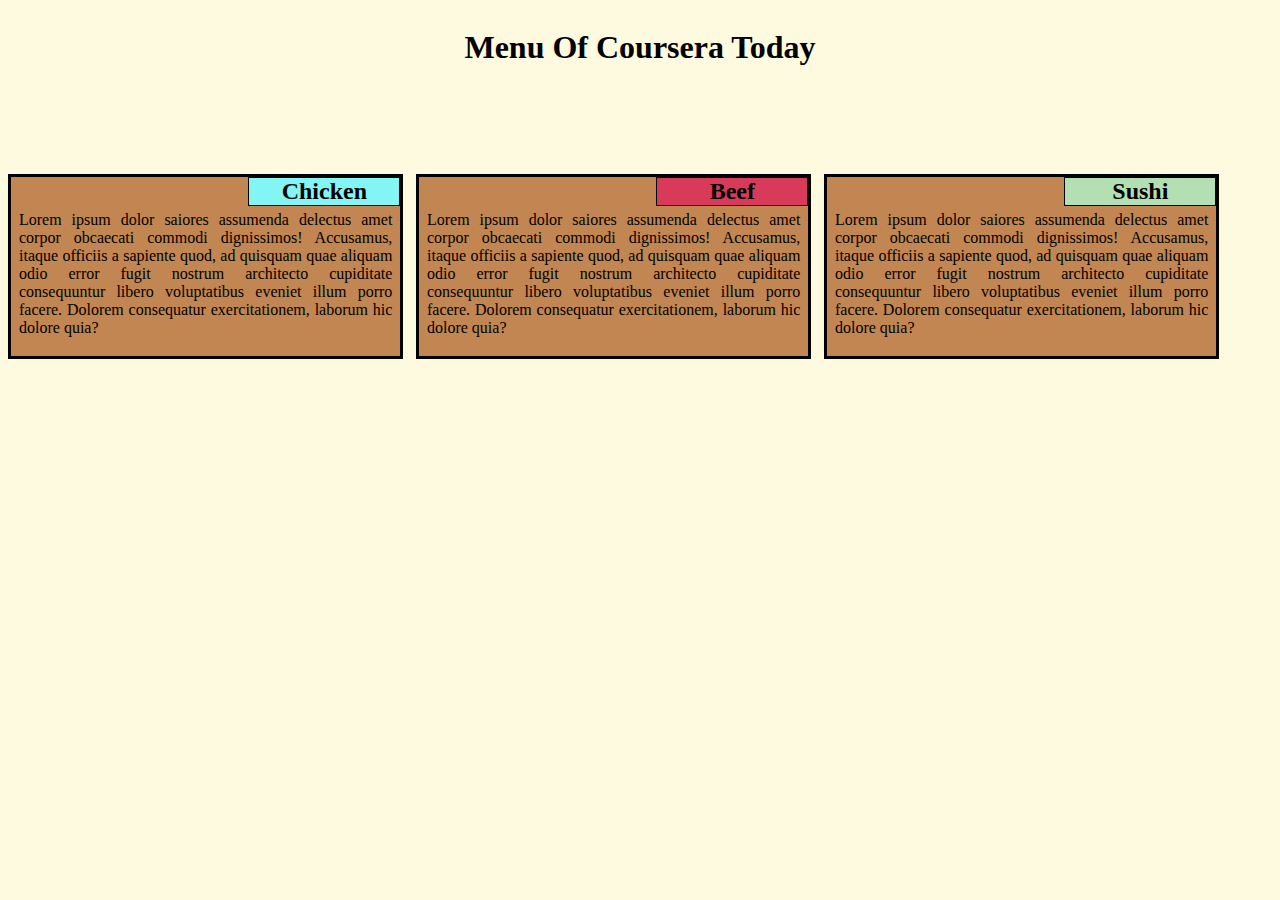
<file: module2-solution/index.html>
<!DOCTYPE html>
<html lang="en">
<head>
    <meta charset="UTF-8">
    <meta http-equiv="X-UA-Compatible" content="IE=edge">
    <meta name="viewport" content="width=device-width, initial-scale=1.0">
    <title>Module2-solution</title>
    <link rel="stylesheet" href="css/style.css">
</head>
<body>
    <header>
        <h1 id="menu">Menu Of Coursera Today</h1>
    </header>
<br><br>
    <div id="first">
            <h2>Chicken</h2>
            <p>Lorem ipsum dolor saiores assumenda delectus amet corpor obcaecati commodi dignissimos!
                Accusamus, itaque officiis a sapiente quod, ad quisquam quae aliquam odio error fugit nostrum architecto cupiditate consequuntur libero voluptatibus eveniet illum porro facere. Dolorem consequatur exercitationem, laborum hic dolore quia?</p>
            </div>


    <div id="second">
            <h2>Beef</h2>
            <p>Lorem ipsum dolor saiores assumenda delectus amet corpor obcaecati commodi dignissimos!
            Accusamus, itaque officiis a sapiente quod, ad quisquam quae aliquam odio error fugit nostrum architecto cupiditate consequuntur libero voluptatibus eveniet illum porro facere. Dolorem consequatur exercitationem, laborum hic dolore quia?</p>
            </div>


    <div id="third">
            <h2>Sushi</h2>
            <p>Lorem ipsum dolor saiores assumenda delectus amet corpor obcaecati commodi dignissimos!
                Accusamus, itaque officiis a sapiente quod, ad quisquam quae aliquam odio error fugit nostrum architecto cupiditate consequuntur libero voluptatibus eveniet illum porro facere. Dolorem consequatur exercitationem, laborum hic dolore quia?</p>
            </div>









</body>
</html>
</file>
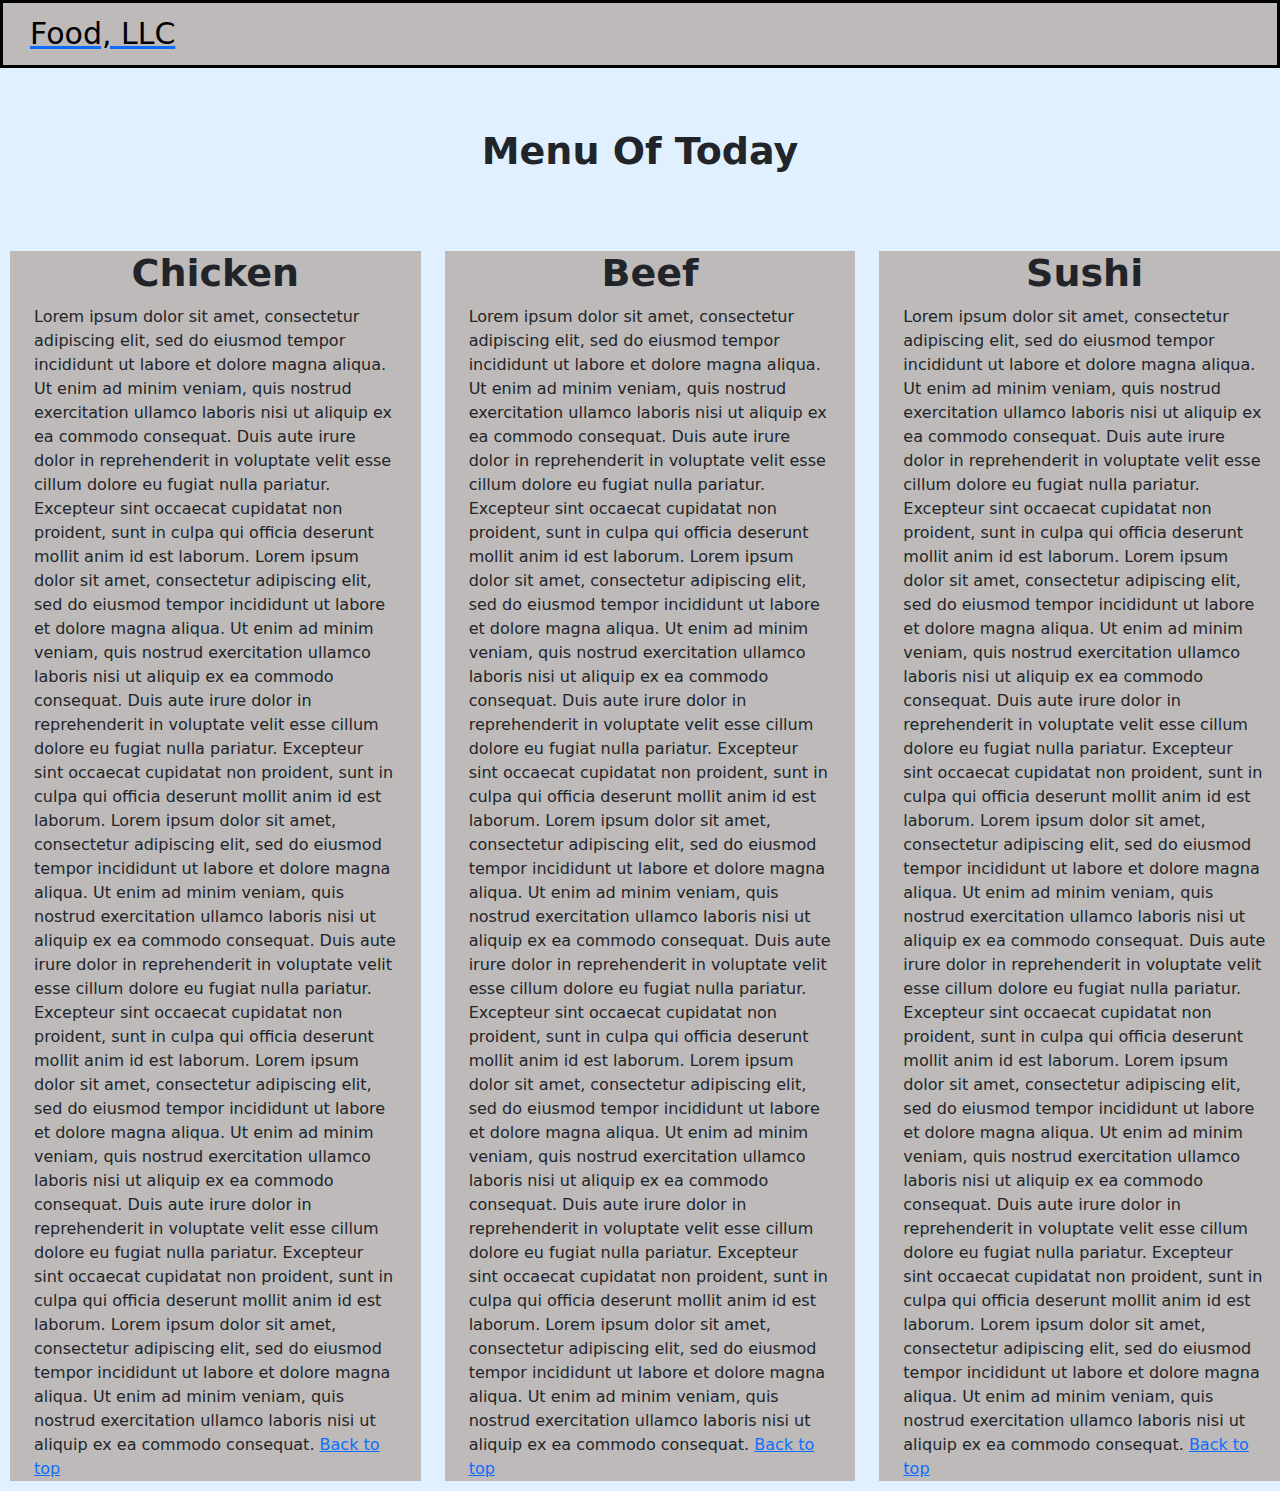
<file: module3-solution/index.html>
<!doctype html>
<html lang="en">

<head>
  <meta charset="utf-8">
  <meta http-equiv="X-UA-Compatible" content="IE=edge">
  <meta name="viewport" content="width=device-width, initial-scale=1">

  <!-- HTML5 shim and Respond.js for IE8 support of HTML5 elements and media queries -->
  <!-- WARNING: Respond.js doesn't work if you view the page via file:// -->
  <!--[if lt IE 9]>
      <script src="https://oss.maxcdn.com/html5shiv/3.7.2/html5shiv.min.js"></script>
      <script src="https://oss.maxcdn.com/respond/1.4.2/respond.min.js"></script>
    <![endif]-->

  <title>Boostrap</title>
  

  <link rel="stylesheet" href="css/bootstrap.min.css">
  <link rel="stylesheet" href="css/style.css">
</head>

<body>
  <header>
    <nav id="header-nav" class="navbar navbar-default navbar-expand-lg navbar-fixed-top">
      <div class="container-fluid">
        <div class="navbar-header">
          <div class="navbar-brand">
            <a href="index.html">
              <h1>Food, LLC</h1>
            </a>
          </div>

         
          <button class="navbar-toggler d-block d-sm-none position-absolute top-0 end-0" type="button" data-bs-toggle="collapse" data-bs-target="#collapsable-nav" aria-controls="collapsable-nav" aria-expanded="false" aria-label="Toggle navigation">
            <span class="navbar-toggler-icon"><svg xmlns="http://www.w3.org/2000/svg" width="16" height="16" fill="currentColor" class="bi bi-toggle-on" viewBox="0 0 16 16">
              <path d="M5 3a5 5 0 0 0 0 10h6a5 5 0 0 0 0-10H5zm6 9a4 4 0 1 1 0-8 4 4 0 0 1 0 8z"/>
            </svg></span>
          </button>
        </div>

        <div class="collapse navbar-collapse" id="collapsable-nav">
          <ul  class="navbar-nav me-auto mb-2 mb-lg-0 d-block d-sm-none ">
            <li class="nav-item">
              <a class="nav-link" href="#chicken">Chicken</a>
            </li>
            <li class="nav-item">
              <a class="nav-link" href="#beef">Beef</a>
            </li>
            <li class="nav-item">
              <a class="nav-link"   href="#sushi">Sushi</a>
            </li>
          </ul>
        </div>
    </nav>
  </header>
    <div  id="top"  class="container-fluid">
      <p class="text-center">Menu Of Today</p>
    </div>
    <div class="row">

    <div  class="container-fluid">
      <div class="row">
    <div id="menuitem" class="col-lg-4 col-md-6 col-sm-12">
      <div id="text" class="container">
        <h3 id="chicken" class="text-center">Chicken</h3>
        <p>
          Lorem ipsum dolor sit amet, consectetur adipiscing elit, sed do eiusmod tempor incididunt ut labore et dolore magna aliqua.
          Ut enim ad minim veniam, quis nostrud exercitation ullamco laboris nisi ut aliquip ex ea commodo consequat. Duis
          aute irure dolor in reprehenderit in voluptate velit esse cillum dolore eu fugiat nulla pariatur. Excepteur sint
          occaecat cupidatat non proident, sunt in culpa qui officia deserunt mollit anim id est laborum. Lorem ipsum dolor
          sit amet, consectetur adipiscing elit, sed do eiusmod tempor incididunt ut labore et dolore magna aliqua. Ut enim
          ad minim veniam, quis nostrud exercitation ullamco laboris nisi ut aliquip ex ea commodo consequat. Duis aute irure
          dolor in reprehenderit in voluptate velit esse cillum dolore eu fugiat nulla pariatur. Excepteur sint occaecat
          cupidatat non proident, sunt in culpa qui officia deserunt mollit anim id est laborum. Lorem ipsum dolor sit amet,
          consectetur adipiscing elit, sed do eiusmod tempor incididunt ut labore et dolore magna aliqua. Ut enim ad minim
          veniam, quis nostrud exercitation ullamco laboris nisi ut aliquip ex ea commodo consequat. Duis aute irure dolor
          in reprehenderit in voluptate velit esse cillum dolore eu fugiat nulla pariatur. Excepteur sint occaecat cupidatat
          non proident, sunt in culpa qui officia deserunt mollit anim id est laborum. Lorem ipsum dolor sit amet, consectetur
          adipiscing elit, sed do eiusmod tempor incididunt ut labore et dolore magna aliqua. Ut enim ad minim veniam, quis
          nostrud exercitation ullamco laboris nisi ut aliquip ex ea commodo consequat. Duis aute irure dolor in reprehenderit
          in voluptate velit esse cillum dolore eu fugiat nulla pariatur. Excepteur sint occaecat cupidatat non proident,
          sunt in culpa qui officia deserunt mollit anim id est laborum. Lorem ipsum dolor sit amet, consectetur adipiscing
          elit, sed do eiusmod tempor incididunt ut labore et dolore magna aliqua. Ut enim ad minim veniam, quis nostrud
          exercitation ullamco laboris nisi ut aliquip ex ea commodo consequat.    
          <a class="visible-xs" href="index.html">Back to top</a>      
        </p>
      </div>
    </div>

    <div id="menuitem" class="col-lg-4 col-md-6 col-sm-12">
    <div id="text" class="container">
      <h3 id="beef" class="text-center">Beef</h3>
      <p>
        Lorem ipsum dolor sit amet, consectetur adipiscing elit, sed do eiusmod tempor incididunt ut labore et dolore magna aliqua.
        Ut enim ad minim veniam, quis nostrud exercitation ullamco laboris nisi ut aliquip ex ea commodo consequat. Duis
        aute irure dolor in reprehenderit in voluptate velit esse cillum dolore eu fugiat nulla pariatur. Excepteur sint
        occaecat cupidatat non proident, sunt in culpa qui officia deserunt mollit anim id est laborum. Lorem ipsum dolor
        sit amet, consectetur adipiscing elit, sed do eiusmod tempor incididunt ut labore et dolore magna aliqua. Ut enim
        ad minim veniam, quis nostrud exercitation ullamco laboris nisi ut aliquip ex ea commodo consequat. Duis aute irure
        dolor in reprehenderit in voluptate velit esse cillum dolore eu fugiat nulla pariatur. Excepteur sint occaecat cupidatat
        non proident, sunt in culpa qui officia deserunt mollit anim id est laborum. Lorem ipsum dolor sit amet, consectetur
        adipiscing elit, sed do eiusmod tempor incididunt ut labore et dolore magna aliqua. Ut enim ad minim veniam, quis
        nostrud exercitation ullamco laboris nisi ut aliquip ex ea commodo consequat. Duis aute irure dolor in reprehenderit
        in voluptate velit esse cillum dolore eu fugiat nulla pariatur. Excepteur sint occaecat cupidatat non proident, sunt
        in culpa qui officia deserunt mollit anim id est laborum. Lorem ipsum dolor sit amet, consectetur adipiscing elit,
        sed do eiusmod tempor incididunt ut labore et dolore magna aliqua. Ut enim ad minim veniam, quis nostrud exercitation
        ullamco laboris nisi ut aliquip ex ea commodo consequat. Duis aute irure dolor in reprehenderit in voluptate velit
        esse cillum dolore eu fugiat nulla pariatur. Excepteur sint occaecat cupidatat non proident, sunt in culpa qui officia
        deserunt mollit anim id est laborum. Lorem ipsum dolor sit amet, consectetur adipiscing elit, sed do eiusmod tempor
        incididunt ut labore et dolore magna aliqua. Ut enim ad minim veniam, quis nostrud exercitation ullamco laboris nisi
        ut aliquip ex ea commodo consequat.
        <a class="visible-xs" href="#top">Back to top</a>
      </p>
    </div>
    </div>

<div id="menuitem" class="col-lg-4 col-md-12 col-sm-12">
    <div id="text" class="container">
      <h3 id="sushi"  class="text-center">Sushi</h3>
      <p>
        Lorem ipsum dolor sit amet, consectetur adipiscing elit, sed do eiusmod tempor incididunt ut labore et dolore magna aliqua.
        Ut enim ad minim veniam, quis nostrud exercitation ullamco laboris nisi ut aliquip ex ea commodo consequat. Duis
        aute irure dolor in reprehenderit in voluptate velit esse cillum dolore eu fugiat nulla pariatur. Excepteur sint
        occaecat cupidatat non proident, sunt in culpa qui officia deserunt mollit anim id est laborum. Lorem ipsum dolor
        sit amet, consectetur adipiscing elit, sed do eiusmod tempor incididunt ut labore et dolore magna aliqua. Ut enim
        ad minim veniam, quis nostrud exercitation ullamco laboris nisi ut aliquip ex ea commodo consequat. Duis aute irure
        dolor in reprehenderit in voluptate velit esse cillum dolore eu fugiat nulla pariatur. Excepteur sint occaecat cupidatat
        non proident, sunt in culpa qui officia deserunt mollit anim id est laborum. Lorem ipsum dolor sit amet, consectetur
        adipiscing elit, sed do eiusmod tempor incididunt ut labore et dolore magna aliqua. Ut enim ad minim veniam, quis
        nostrud exercitation ullamco laboris nisi ut aliquip ex ea commodo consequat. Duis aute irure dolor in reprehenderit
        in voluptate velit esse cillum dolore eu fugiat nulla pariatur. Excepteur sint occaecat cupidatat non proident, sunt
        in culpa qui officia deserunt mollit anim id est laborum. Lorem ipsum dolor sit amet, consectetur adipiscing elit,
        sed do eiusmod tempor incididunt ut labore et dolore magna aliqua. Ut enim ad minim veniam, quis nostrud exercitation
        ullamco laboris nisi ut aliquip ex ea commodo consequat. Duis aute irure dolor in reprehenderit in voluptate velit
        esse cillum dolore eu fugiat nulla pariatur. Excepteur sint occaecat cupidatat non proident, sunt in culpa qui officia
        deserunt mollit anim id est laborum. Lorem ipsum dolor sit amet, consectetur adipiscing elit, sed do eiusmod tempor
        incididunt ut labore et dolore magna aliqua. Ut enim ad minim veniam, quis nostrud exercitation ullamco laboris nisi
        ut aliquip ex ea commodo consequat.
        <a class="visible-xs" href="index.html">Back to top</a>
      </p>
    </div>
</div>
</div>
</div>

  
  <!-- jQuery (Bootstrap JS plugins depend on it) -->
  <script src="js/jquery-3.6.0.min.js"></script>
  <script src="js/bootstrap.js"></script>
  <script src="js/script.js"></script>

</body>

</html>
</file>
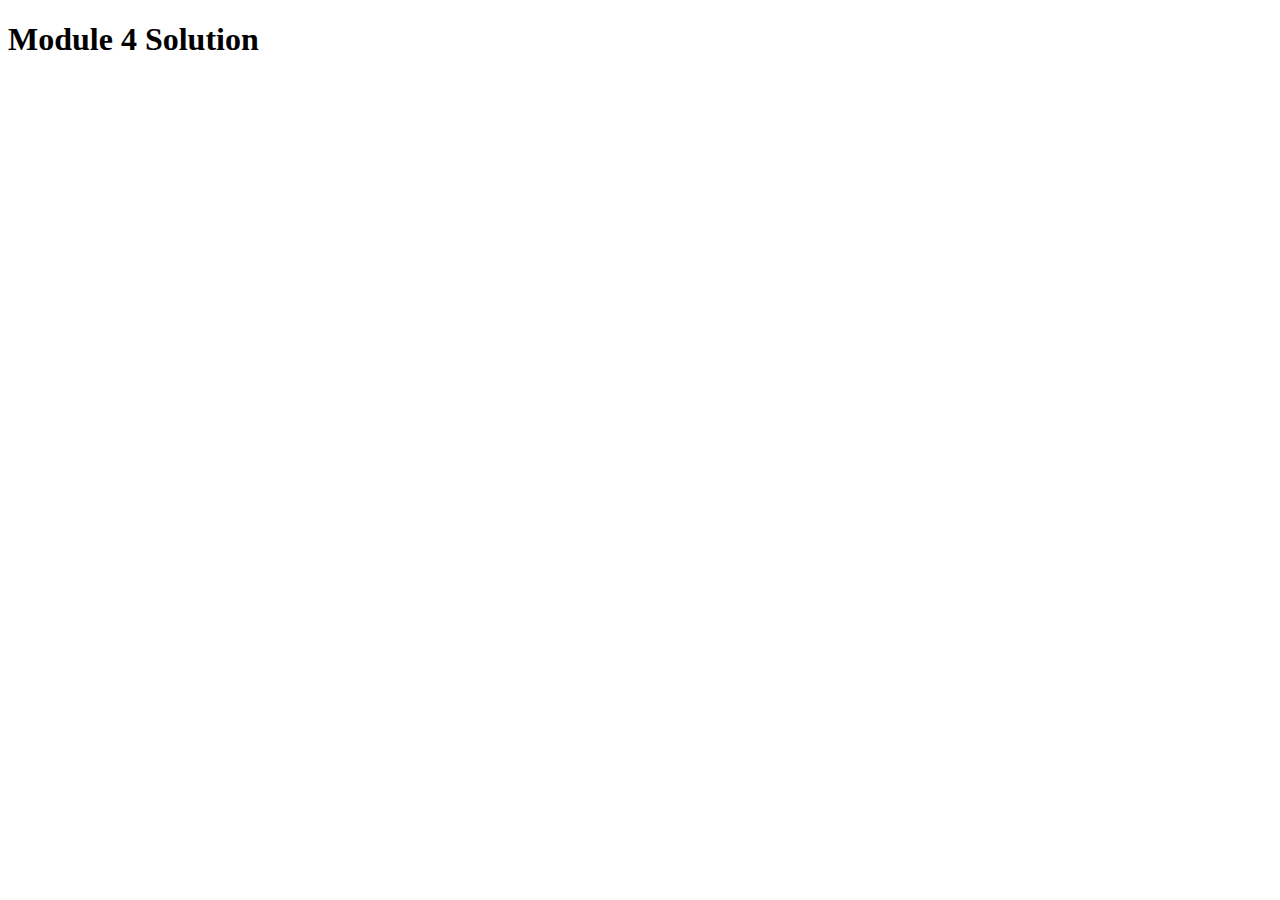
<file: module4-solution/index.html>
<!DOCTYPE html>
<html>
<head>
  <meta charset="utf-8">
  <title>Module 4 Solution</title>
  <script>
    var names = []; // DO NOT REMOVE
  </script>
  <script src="SpeakHello.js"></script>
  <script src="SpeakGoodBye.js"></script>
  <script src="script.js"></script>
</head>
<body>
  <h1>Module 4 Solution</h1>
</body>
</html>
</file>
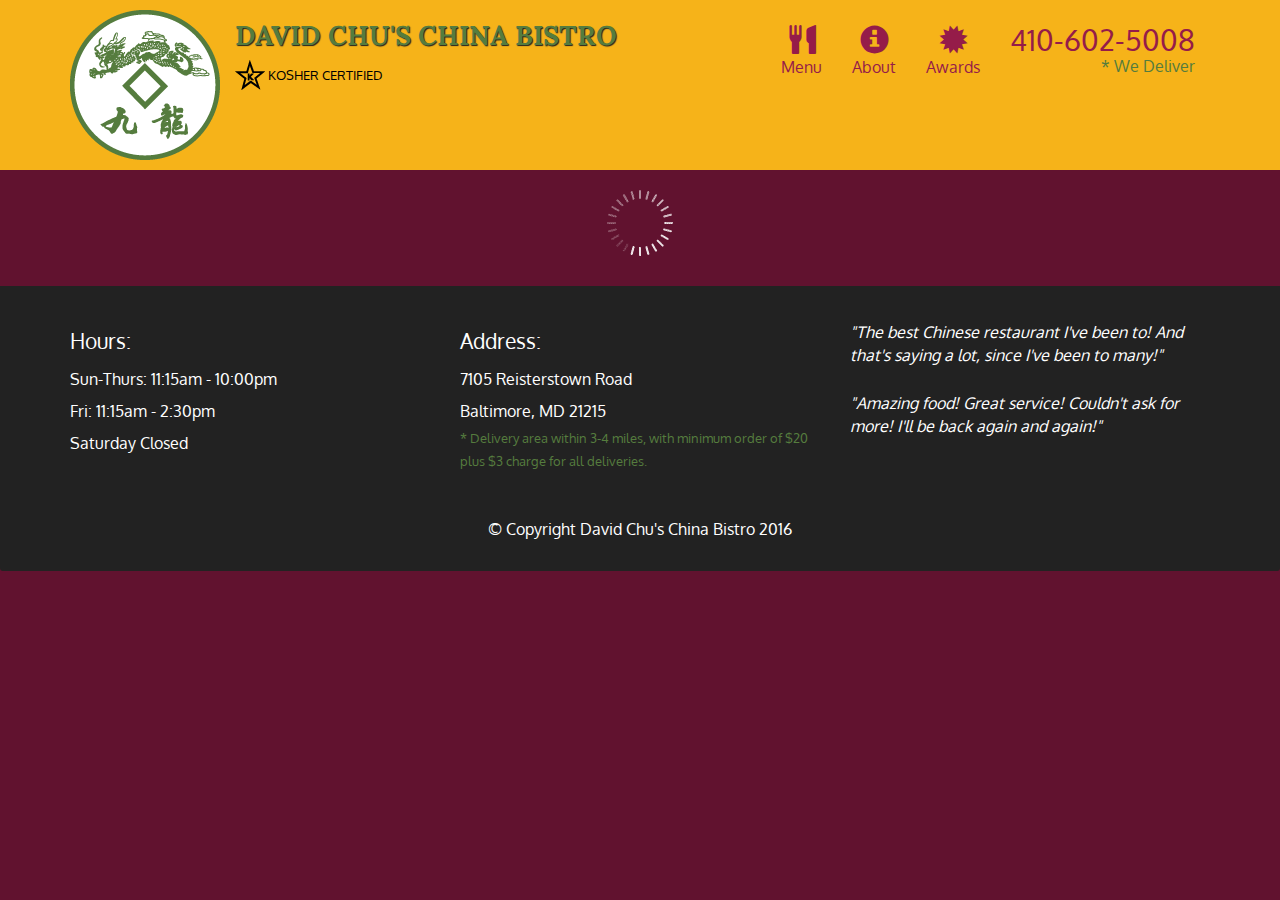
<file: module5-solution/index.html>
<!doctype html>
<html lang="en">
  <head>
    <meta charset="utf-8">
    <meta http-equiv="X-UA-Compatible" content="IE=edge">
    <meta name="viewport" content="width=device-width, initial-scale=1">
    <title>David Chu's China Bistro</title>
    <link rel="stylesheet" href="css/bootstrap.min.css">
    <link rel="stylesheet" href="css/styles.css">
    <link href='https://fonts.googleapis.com/css?family=Oxygen:400,300,700' rel='stylesheet' type='text/css'>
    <link href='https://fonts.googleapis.com/css?family=Lora' rel='stylesheet' type='text/css'>
  </head>
<body>
  <header>
    <nav id="header-nav" class="navbar navbar-default">
      <div class="container">
        <div class="navbar-header">
          <a href="index.html" class="pull-left visible-md visible-lg">
            <div id="logo-img" alt="Logo image"></div>
          </a>

          <div class="navbar-brand">
            <a href="index.html"><h1>David Chu's China Bistro</h1></a>
            <p>
              <img src="images/star-k-logo.png" alt="Kosher certification">
              <span>Kosher Certified</span>
            </p>
          </div>

          <button id="navbarToggle" type="button" class="navbar-toggle collapsed" data-toggle="collapse" data-target="#collapsable-nav" aria-expanded="false">
            <span class="sr-only">Toggle navigation</span>
            <span class="icon-bar"></span>
            <span class="icon-bar"></span>
            <span class="icon-bar"></span>
          </button>
        </div>
        
        <div id="collapsable-nav" class="collapse navbar-collapse">
           <ul id="nav-list" class="nav navbar-nav navbar-right">
            <li id="navHomeButton" class="visible-xs active">
              <a href="index.html">
                <span class="glyphicon glyphicon-home"></span> Home</a>
            </li>
            <li id="navMenuButton">
              <a href="#" onclick="$dc.loadMenuCategories();">
                <span class="glyphicon glyphicon-cutlery"></span><br class="hidden-xs"> Menu</a>
            </li>
            <li>
              <a href="#">
                <span class="glyphicon glyphicon-info-sign"></span><br class="hidden-xs"> About</a>
            </li>
            <li>
              <a href="#">
                <span class="glyphicon glyphicon-certificate"></span><br class="hidden-xs"> Awards</a>
            </li>
            <li id="phone" class="hidden-xs">
              <a href="tel:410-602-5008">
                <span>410-602-5008</span></a><div>* We Deliver</div>
            </li>
          </ul><!-- #nav-list -->
        </div><!-- .collapse .navbar-collapse -->
      </div><!-- .container -->
    </nav><!-- #header-nav -->
  </header>

  <div id="call-btn" class="visible-xs">
    <a class="btn" href="tel:410-602-5008">
    <span class="glyphicon glyphicon-earphone"></span>
    410-602-5008
    </a>
  </div>
  <div id="xs-deliver" class="text-center visible-xs">* We Deliver</div>

  <div id="main-content" class="container"></div>

  <footer class="panel-footer">
    <div class="container">
      <div class="row">
        <section id="hours" class="col-sm-4">
          <span>Hours:</span><br>
          Sun-Thurs: 11:15am - 10:00pm<br>
          Fri: 11:15am - 2:30pm<br>
          Saturday Closed
          <hr class="visible-xs">
        </section>
        <section id="address" class="col-sm-4">
          <span>Address:</span><br>
          7105 Reisterstown Road<br>
          Baltimore, MD 21215
          <p>* Delivery area within 3-4 miles, with minimum order of $20 plus $3 charge for all deliveries.</p>
          <hr class="visible-xs">
        </section>
        <section id="testimonials" class="col-sm-4">
          <p>"The best Chinese restaurant I've been to! And that's saying a lot, since I've been to many!"</p>
          <p>"Amazing food! Great service! Couldn't ask for more! I'll be back again and again!"</p>
        </section>
      </div>
      <div class="text-center">&copy; Copyright David Chu's China Bistro 2016</div>
    </div>
  </footer>

  <!-- jQuery (Bootstrap JS plugins depend on it) -->
  <script src="js/jquery-2.1.4.min.js"></script>
  <script src="js/bootstrap.min.js"></script>
  <script src="js/ajax-utils.js"></script>
  <script src="js/script.js"></script>
</body>
</html>
</file>
<file: module2-solution/css/style.css>
@media (min-width:992px) {
    body{background-color: #fefae0;}
    header{
        width: 100%;
        height: auto;
        text-align: center;
        display: flex;
        justify-content: center;
        align-items: center;
        margin-bottom: 30px;
    }
#first,#second,#third{
    
    width: 30.33%;
    float: left;
    border: 3px solid black;
    background-color: #c28652;
    margin-top: 20px; 
    margin-right: 1%;
   	padding: 3px;
    text-align: justify;
   	position: relative;
    
}


h2{ 
    display: inline-block;
    float: right;right; top :0; right: 0; margin: 0;
    border: 1px solid black;
    position: absolute;
    text-align: center;
    width: 150px;
}

#first h2{background-color: rgb(132, 245, 245);}
#second h2{background-color: rgb(216, 58, 90);}
#third h2{background-color: rgb(178, 224, 178);}




p {
	padding: 15px 5px 0px 5px;
	font-size: 16px;
	position: relative;
}


}




@media (min-width:768px) and (max-width:991px) {
    body{background-color: #fefae0;}
    header{
        width: 100%;
        height: auto;
        text-align: center;
        display: flex;
        justify-content: center;
        align-items: center;
        margin-bottom: 30px;
    }
#first{
    display: inline-block; 
    width: 48%;
    float: right;
    border: 3px solid black;
    background-color: #c28652;
    margin-top: 20px; 
   	
    text-align: justify;
   	position: relative;
    
}
#second{
    display: inline-block; 
    width: 48%;
    float: left;
    border: 3px solid black;
    background-color: #c28652;
    margin-top: 20px; 
   	
    text-align: justify;
   	position: relative;
}
#third{
     display: inline-block; 
    width: 100%;
    text-align: center;
    border: 3px solid black;
    background-color: #c28652;
    margin-top: 20px; 
   	margin-right: 20px; 
    text-align: justify;
   	position: relative;
    
}


h2{ 
    display: inline-block;
    float: right;right; top :0; right: 0; margin: 0;
    border: 1px solid black;
    position: absolute;
    text-align: center;
    width: 150px;
}

#first h2{background-color: rgb(132, 245, 245);}
#second h2{background-color: rgb(216, 58, 90);}
#third h2{background-color: rgb(178, 224, 178);}




p {
	padding: 15px 5px 0px 5px;
	font-size: 16px;
	position: relative;
}



}





@media (max-width:767px) {

    body{background-color: #fefae0;}
    header{
        width: 100%;
        height: auto;
        text-align: center;
        display: flex;
        justify-content: center;
        align-items: center;
        margin-bottom: 30px;
    }
#first,#second,#third {
    display: inline-block; 
    width: 100%;
    float: left;
    border: 3px solid black;
    background-color: #c28652;
    margin-top: 20px; 
   	margin-right: 20px; 
    text-align: justify;
   	position: relative;
    
}


h2{ 
    display: inline-block;
    float: right;right; top :0; right: 0; margin: 0;
    border: 1px solid black;
    position: absolute;
    text-align: center;
    width: 150px;
}

#first h2{background-color: rgb(132, 245, 245);}
#second h2{background-color: rgb(216, 58, 90);}
#third h2{background-color: rgb(178, 224, 178);}




p {
	padding: 15px 5px 0px 5px;
	font-size: 16px;
	position: relative;
}
}
</file>
<file: module3-solution/css/style.css>
* {
    box-sizing: border-box;
}
#text p{ display: inline;}
body{background-color: rgb(224, 240, 255);}

#header-nav {
    background-color: #bebaba;
    border-radius: 0;
    border: 0;    
    border: solid black 3px;
    margin-bottom: 0;
}

.navbar-brand {       
    padding-left: 0;  
}

.navbar-brand a:hover, .navbar-brand a:focus {
    text-decoration: none;
  }

.navbar-brand h1 {    
    
    font-size: 1.5em;
    color: black;   
    margin-top: 0;
    margin-left: 15px;
    margin-bottom: 0;
}

.text-center {
    
    font-size: 38px;
    font-weight: bold;
    position: relative;
    margin-top: 55px;
}

#text {       
    margin: 10px;
    background-color: #bebaba;
      
    position: relative;
}



#nav-list {
    margin-top: 10px;
}

#nav-list a {
    text-align: center;
    color: black;
    
    font-weight: 100;
    background-color: #bebaba;
}

#nav-list a:hover {
    background-color: #AEAE52;   
}

.navbar-default .navbar-collapse {
	margin-top:0px;
	border: 0px;
	list-style-type: none;
}
</file>
<file: module5-solution/css/styles.css>
body {
  font-size: 16px;
  color: #fff;
  background-color: #61122f;
  font-family: 'Oxygen', sans-serif;
}

/** HEADER **/
#header-nav {
  background-color: #f6b319;
  border-radius: 0;
  border: 0;
}

#logo-img {
  background: url('../images/restaurant-logo_large.png') no-repeat;
  width: 150px;
  height: 150px;
  margin: 10px 15px 10px 0;
}

.navbar-brand {
  padding-top: 25px;
}
.navbar-brand h1 { /* Restaurant name */
  font-family: 'Lora', serif;
  color: #557c3e;
  font-size: 1.5em;
  text-transform: uppercase;
  font-weight: bold;
  text-shadow: 1px 1px 1px #222;
  margin-top: 0;
  margin-bottom: 0;
  line-height: .75;
}
.navbar-brand a:hover, .navbar-brand a:focus {
  text-decoration: none;
}
.navbar-brand p { /* Kosher cert */
  color: #000;
  text-transform: uppercase;
  font-size: .7em;
  margin-top: 15px;
}
.navbar-brand p span { /* Star-K */
  vertical-align: middle;
}

#nav-list {
  margin-top: 10px;
}
#nav-list a {
  color: #951C49;
  text-align: center;
}
#nav-list a:hover {
  background: #E7E7E7;
}
#nav-list a span {
  font-size: 1.8em;
}

#phone {
  margin-top: 5px;
}
#phone a { /* Phone number */
  text-align: right;
  padding-bottom: 0;
}
#phone div { /* We Deliver */
  color: #557c3e;
  text-align: right;
  padding-right: 15px;
}

.navbar-header button.navbar-toggle, .navbar-header .icon-bar {
  border: 1px solid #61122f;
}
.navbar-header button.navbar-toggle {
  clear: both;
  margin-top: -30px;
}
/* END HEADER */

/* FOOTER */
.panel-footer {
  margin-top: 30px;
  padding-top: 35px;
  padding-bottom: 30px;
  background-color: #222;
  border-top: 0;
}
.panel-footer div.row {
  margin-bottom: 35px;
}
#hours, #address {
  line-height: 2;
}
#hours > span, #address > span {
  font-size: 1.3em;
}
#address p {
  color: #557c3e;
  font-size: .8em;
  line-height: 1.8;
}
#testimonials {
  font-style: italic;
}
#testimonials p:nth-child(2) {
  margin-top: 25px;
}
/* END FOOTER */



/* HOME PAGE */
.container .jumbotron {
  box-shadow: 0 0 50px #3F0C1F;
  border: 2px solid #3F0C1F;
}

#menu-tile, #specials-tile, #map-tile {
  height: 250px;
  width: 100%;
  margin-bottom: 15px;
  position: relative;
  border: 2px solid #3F0C1F;
  overflow: hidden;
}
#menu-tile:hover, #specials-tile:hover, #map-tile:hover {
  box-shadow: 0 1px 5px 1px #cccccc;
}
#menu-tile {
  background: url('../images/menu-tile.jpg') no-repeat;
  background-position: center;
}
#specials-tile {
  background: url('../images/specials-tile.jpg') no-repeat;
  background-position: center;
}
#menu-tile span, #specials-tile span, #map-tile span {
  position: absolute;
  bottom: 0;
  right: 0;
  width: 100%;
  text-align: center;
  font-size: 1.6em;
  text-transform: uppercase;
  background-color: #000;
  color: #fff;
  opacity: .8;
}
/* END HOME PAGE */

/* MENU CATEGORIES PAGE */
.category-tile { 
  position: relative;
  border: 2px solid #3F0C1F;
  overflow: hidden;
  width: 200px;
  height: 200px;
  margin: 0 auto 15px;
}
.category-tile span {
  position: absolute;
  bottom: 0;
  right: 0;
  width: 100%;
  text-align: center;
  font-size: 1.2em;
  text-transform: uppercase;
  background-color: #000;
  color: #fff;
  opacity: .8;
}
.category-tile:hover {
  box-shadow: 0 1px 5px 1px #cccccc;
}

#menu-categories-title + div {
  margin-bottom: 50px;
}
/* END MENU CATEGORIES PAGE */

/* SINGLE CATEGORY PAGE */
.menu-item-tile {
  margin-bottom: 25px;
}
.menu-item-tile hr {
  width: 80%;
}
.menu-item-tile .menu-item-price {
  font-size: 1.1em;
  text-align: right;
  margin-top: -15px;
  margin-right: -15px;
}
.menu-item-tile .menu-item-price span {
  font-size: .6em;
}
.menu-item-photo {
  position: relative;
  border: 2px solid #3F0C1F; 
  overflow: hidden;
  padding: 0;
  margin-right: -15px;
  margin-left: auto;
  margin-bottom: 20px;
  max-width: 250px;
}
.menu-item-photo div {
  position: absolute;
  bottom: 0;
  right: 0;
  width: 80px;
  background-color: #557c3e;
  text-align: center;
}
.menu-item-description {
  padding-right: 30px;
}
h3.menu-item-title {
  margin: 0 0 10px;
}
.menu-item-details {
  font-size: .9em;
  font-style: italic;
}
/* END SINGLE CATEGORY PAGE */


/********** Large devices only **********/
@media (min-width: 1200px) {
  .container .jumbotron {
    background: url('../images/jumbotron_1200.jpg') no-repeat;
    height: 675px;
  }
}

/********** Medium devices only **********/
@media (min-width: 992px) and (max-width: 1199px) {
  /* Header */
  #logo-img {
    background: url('../images/restaurant-logo_medium.png') no-repeat;
    width: 100px;
    height: 100px;
    margin: 5px 5px 5px 0;
  }
  /* End Header */

  /* Home Page */
  .container .jumbotron {
    background: url('../images/jumbotron_992.jpg') no-repeat;
    height: 558px;
  }
  /* End Home Page */
}

/********** Small devices only **********/
@media (min-width: 768px) and (max-width: 991px) {
  /* Home Page */
  .container .jumbotron {
    background: url('../images/jumbotron_768.jpg') no-repeat;
    height: 432px;
  }
  /* End Home Page */
}

/********** Extra small devices only **********/
@media (max-width: 767px) {
  /* Header */
  .navbar-brand {
    padding-top: 10px;
    height: 80px;
  }
  .navbar-brand h1 { /* Restaurant name */
    padding-top: 10px;
    font-size: 5vw; /* 1vw = 1% of viewport width */
  }
  .navbar-brand p { /* Kosher cert */
    font-size: .6em;
    margin-top: 12px;
  }
  .navbar-brand p img { /* Star-K */
    height: 20px;
  }

  #collapsable-nav a { /* Collapsed nav menu text */
    font-size: 1.2em;
  }
  #collapsable-nav a span { /* Collapsed nav menu glyph */
    font-size: 1em;
    margin-right: 5px;
  }

  #call-btn > a {
    font-size: 1.5em;
    display: block;
    margin: 0 20px;
    padding: 10px;
    border: 2px solid #fff;
    background-color: #f6b319;
    color: #951c49;
  }
  #xs-deliver {
    margin-top: 5px;
    font-size: .7em;
    letter-spacing: .1em;
    text-transform: uppercase;
  }
  /* End Header */

  /* Footer */
  .panel-footer section {
    margin-bottom: 30px;
    text-align: center;
  }
  .panel-footer section:nth-child(3) {
    margin-bottom: 0; /* margin already exists on the whole row */
  }
  .panel-footer section hr {
    width: 50%;
  }
  /* End Footer */

  /* Home Page */
  .container .jumbotron {
    margin-top: 30px;
    padding: 0;
  }
  #menu-tile, #specials-tile {
    width: 360px;
    margin: 0 auto 15px;
  }

  .menu-item-photo {
    margin-right: auto;
  }
  .menu-item-tile .menu-item-price {
    text-align: center;
  }
  .menu-item-description {
    text-align: center;;
  }
}


/********** Super extra small devices Only :-) (e.g., iPhone 4) **********/
@media (max-width: 479px) {
  /* Header */
  .navbar-brand h1 { /* Restaurant name */
    padding-top: 5px;
    font-size: 6vw;
  }
  /* End Header */
  
  /* Home page */
  #menu-tile, #specials-tile {
    width: 280px;
    margin: 0 auto 15px;
  }

  .col-xxs-12 {
    position: relative;
    min-height: 1px;
    padding-right: 15px;
    padding-left: 15px;
    float: left;
    width: 100%;
  }
}
</file>
